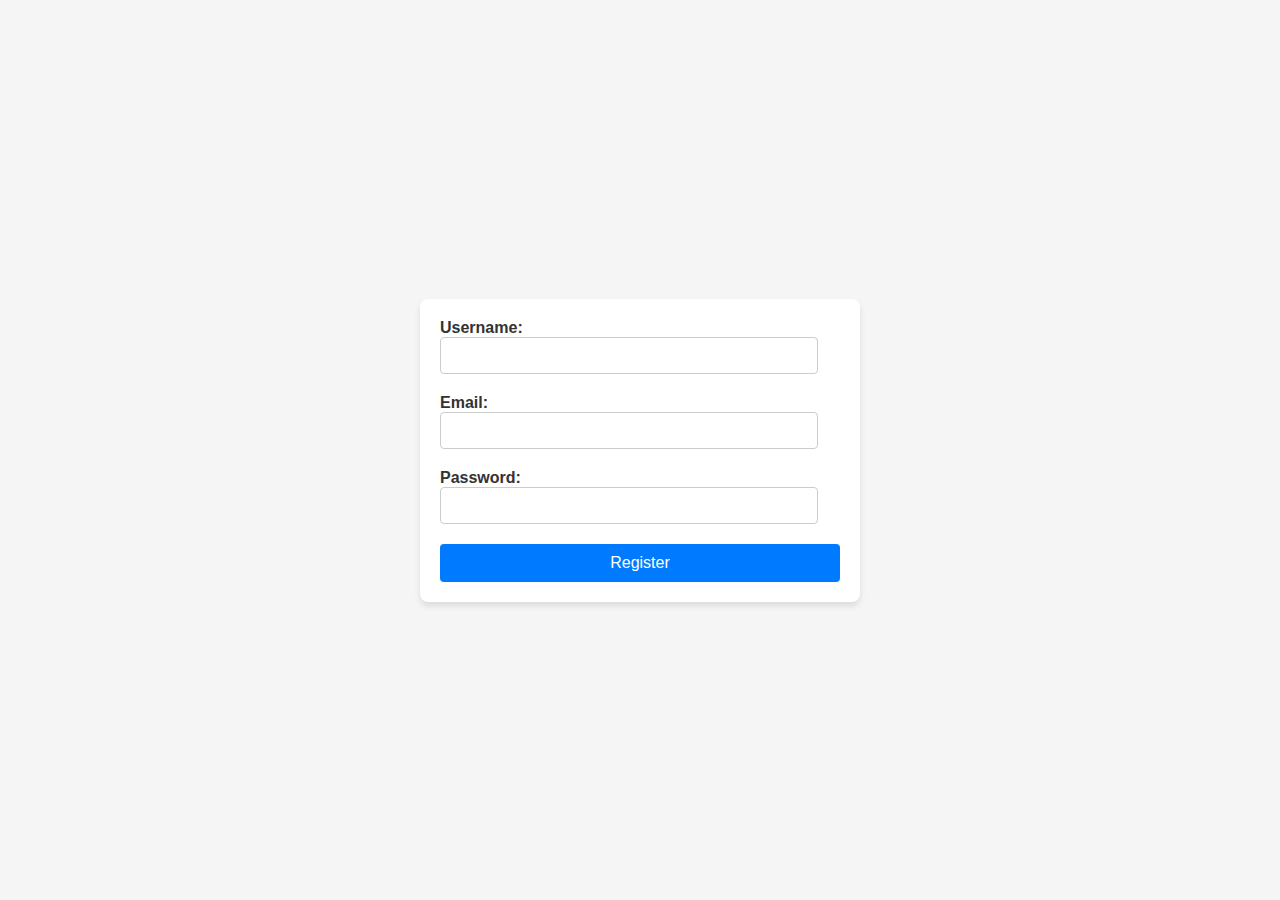
<file: index.html>
<!DOCTYPE html>
<html lang="en">
<head>
    <meta charset="UTF-8">
    <title>User Registration Form</title>
    <link rel="stylesheet" href="style.css">
</head>
<body>
    <form id="registration-form">
        <label for="username">Username:</label>
        <input type="text" id="username" required>

        <label for="email">Email:</label>
        <input type="email" id="email" required>

        <label for="password">Password:</label>
        <input type="password" id="password" required>

        <button type="submit">Register</button>
        <div id="form-feedback"></div>
    </form>
    <script src="script.js"></script>
</body>
</html>
</file>
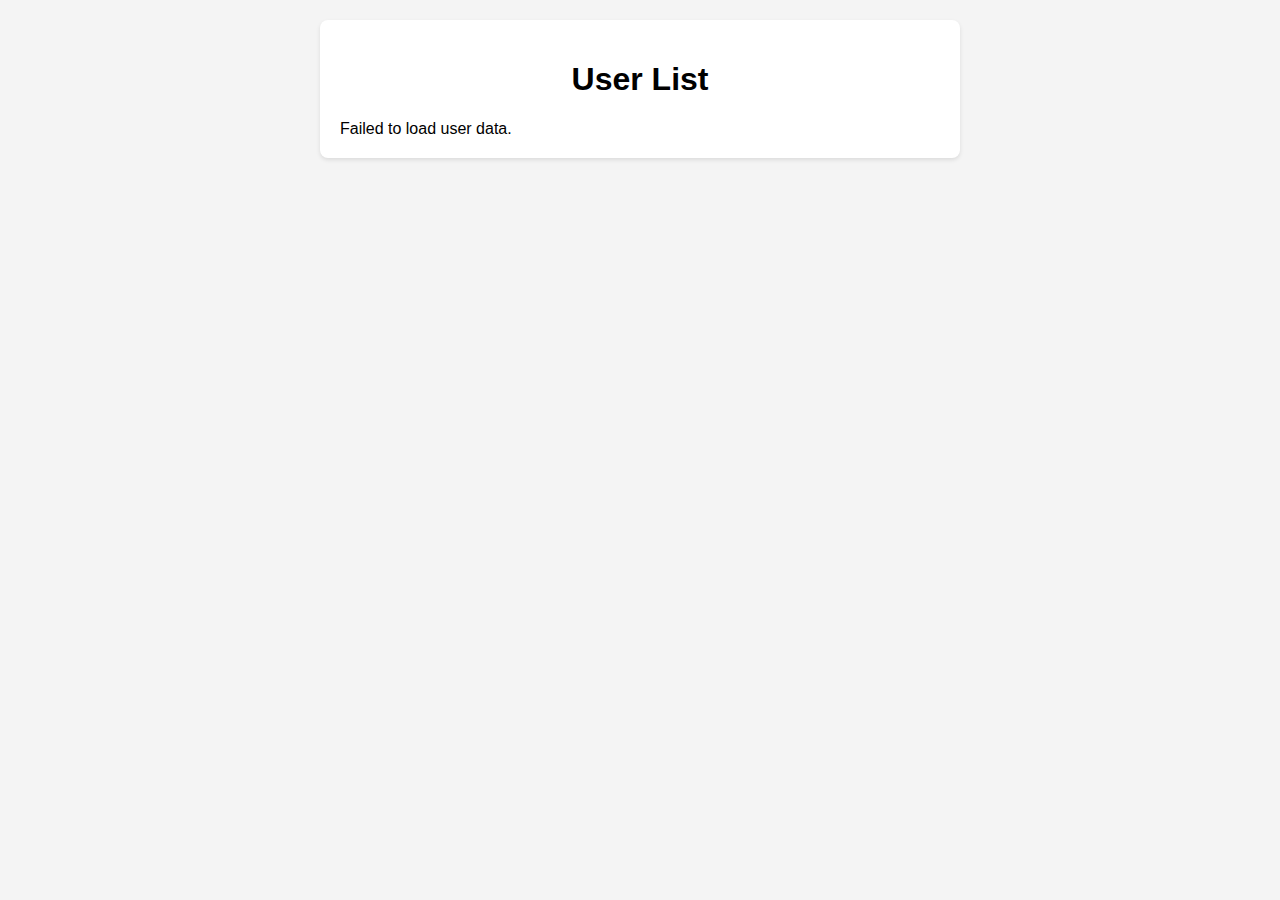
<file: fetch-data.html>
<!DOCTYPE html>
<html lang="en">
<head>
    <meta charset="UTF-8">
    <title>User Data Display</title>
    <link rel="stylesheet" href="fetch-data.css">
</head>
<body>
    <div id="content">
        <h1>User List</h1>
        <div id="api-data">Loading user data...</div>
    </div>
    <script src="fetch-data.js"></script>
</body>
</html>
</file>
<file: style.css>
body {
    font-family: 'Arial', sans-serif;
    display: flex;
    justify-content: center;
    align-items: center;
    height: 100vh;
    background-color: #f5f5f5;
    margin: 0;
}

form {
    background: #ffffff;
    padding: 20px;
    border-radius: 8px;
    box-shadow: 0 4px 6px rgba(0, 0, 0, 0.1);
    width: 100%;
    max-width: 400px;
}

label {
    margin-bottom: 5px;
    font-weight: bold;
    color: #333;
}

input {
    padding: 10px;
    margin-bottom: 20px;
    border: 1px solid #ccc;
    border-radius: 4px;
    width: calc(100% - 22px); /* Adjust width to account for padding and border */
    box-sizing: border-box; /* Include padding and border in element's total width and height */
}

button {
    background-color: #007bff;
    color: white;
    padding: 10px 15px;
    border: none;
    border-radius: 4px;
    font-size: 16px;
    cursor: pointer;
    width: 100%;
    box-sizing: border-box;
    transition: background-color 0.3s ease;
}

button:hover {
    background-color: #0056b3;
}

#form-feedback {
    margin-top: 10px;
    padding: 10px;
    color: #d8000c;
    background-color: #ffbaba;
    border-radius: 4px;
    display: none; /* Initially hide the feedback div */
}
</file>
<file: fetch-data.css>
body {
    font-family: Arial, sans-serif;
    margin: 0;
    padding: 20px;
    background-color: #f4f4f4;
}

#content {
    max-width: 600px;
    margin: auto;
    background: white;
    padding: 20px;
    border-radius: 8px;
    box-shadow: 0 2px 4px rgba(0,0,0,0.1);
}

h1 {
    text-align: center;
}

ul {
    list-style: none;
    padding: 0;
}

li {
    background-color: #eee;
    margin: 8px 0;
    padding: 10px;
    border-radius: 4px;
}
</file>
